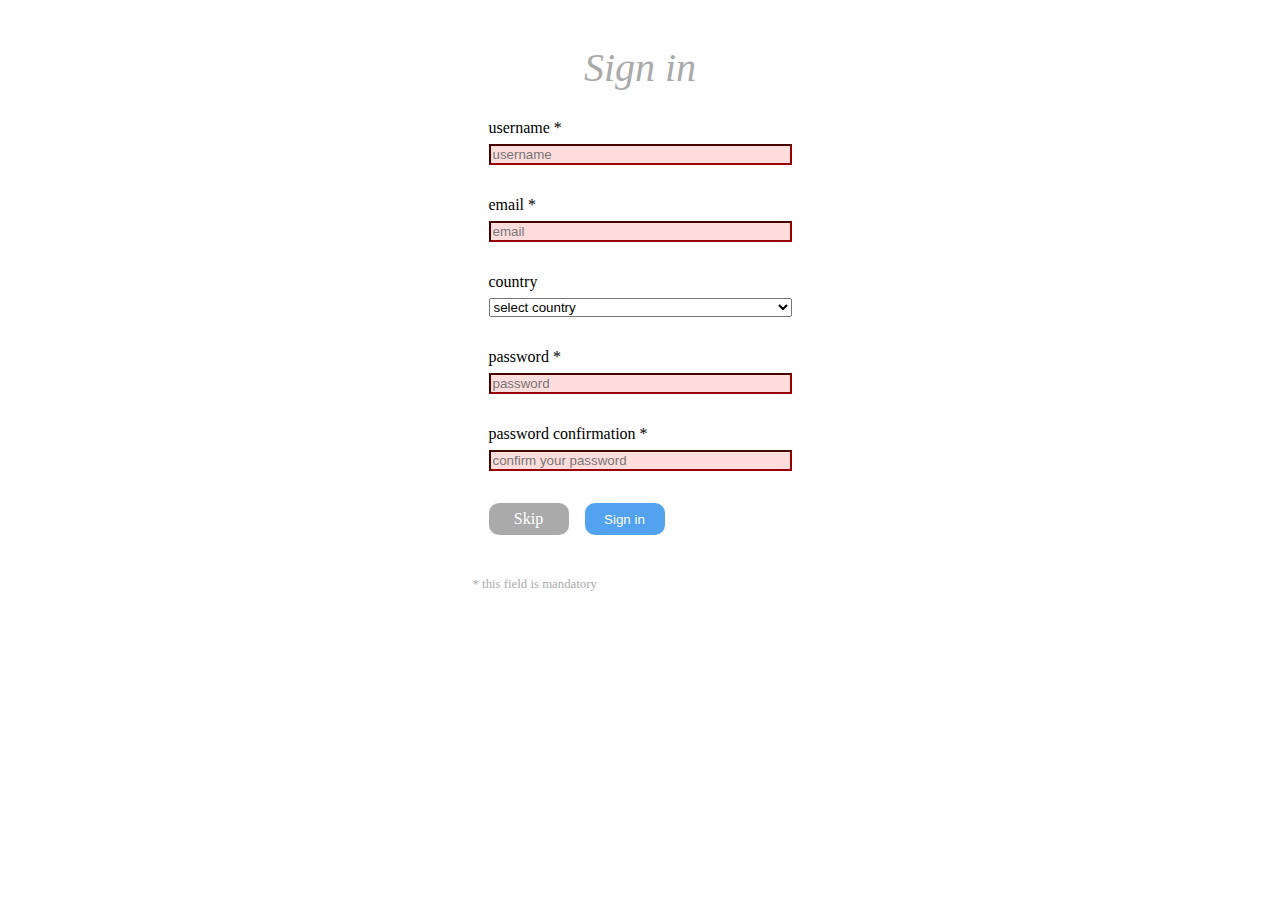
<file: index.html>
<!DOCTYPE html>
<html lang="en">
  <head>
    <meta charset="UTF-8" />
    <meta http-equiv="X-UA-Compatible" content="IE=edge" />
    <meta name="viewport" content="width=device-width, initial-scale=1.0" />
    <title>Sign in</title>
    <link rel="stylesheet" href="style.css" />
  </head>
  <body>
    <main class="form-wrapper">
      <h1>Sign in</h1>
      <form>
        <div class="field">
          <label class="field__label" for="username">username *</label>
          <input type="text" class="field__input" id="username" required placeholder="username" />
        </div>
        <div class="field">
            
          <label class="field__label"  for="email">email *</label>
          <input type="email" minlength="8" class="field__input"  id="email" required placeholder="email" />
          <span id="emailError"></span>
        </div>

        <div class="field">
          <label class="field__label"  for="email">country</label>
          <select id="country" name="country">
            <option>select country</option>
            <option value="AF">Afghanistan</option>
            <option value="AX">Aland Islands</option>
            <option value="AL">Albania</option>
            <option value="DZ">Algeria</option>
            <option value="AS">American Samoa</option>
            <option value="AD">Andorra</option>
            <option value="AO">Angola</option>
            <option value="AI">Anguilla</option>
            <option value="AQ">Antarctica</option>
            <option value="AG">Antigua and Barbuda</option>
            <option value="AR">Argentina</option>
            <option value="AM">Armenia</option>
            <option value="AW">Aruba</option>
            <option value="AU">Australia</option>
            <option value="AT">Austria</option>
            <option value="AZ">Azerbaijan</option>
            <option value="BS">Bahamas</option>
            <option value="BH">Bahrain</option>
            <option value="BD">Bangladesh</option>
            <option value="BB">Barbados</option>
            <option value="BY">Belarus</option>
            <option value="BE">Belgium</option>
            <option value="BZ">Belize</option>
            <option value="BJ">Benin</option>
            <option value="BM">Bermuda</option>
            <option value="BT">Bhutan</option>
            <option value="BO">Bolivia</option>
            <option value="BQ">Bonaire, Sint Eustatius and Saba</option>
            <option value="BA">Bosnia and Herzegovina</option>
            <option value="BW">Botswana</option>
            <option value="BV">Bouvet Island</option>
            <option value="BR">Brazil</option>
            <option value="IO">British Indian Ocean Territory</option>
            <option value="BN">Brunei Darussalam</option>
            <option value="BG">Bulgaria</option>
            <option value="BF">Burkina Faso</option>
            <option value="BI">Burundi</option>
            <option value="KH">Cambodia</option>
            <option value="CM">Cameroon</option>
            <option value="CA">Canada</option>
            <option value="CV">Cape Verde</option>
            <option value="KY">Cayman Islands</option>
            <option value="CF">Central African Republic</option>
            <option value="TD">Chad</option>
            <option value="CL">Chile</option>
            <option value="CN">China</option>
            <option value="CX">Christmas Island</option>
            <option value="CC">Cocos (Keeling) Islands</option>
            <option value="CO">Colombia</option>
            <option value="KM">Comoros</option>
            <option value="CG">Congo</option>
            <option value="CD">Congo, Democratic Republic of the Congo</option>
            <option value="CK">Cook Islands</option>
            <option value="CR">Costa Rica</option>
            <option value="CI">Cote D'Ivoire</option>
            <option value="HR">Croatia</option>
            <option value="CU">Cuba</option>
            <option value="CW">Curacao</option>
            <option value="CY">Cyprus</option>
            <option value="CZ">Czech Republic</option>
            <option value="DK">Denmark</option>
            <option value="DJ">Djibouti</option>
            <option value="DM">Dominica</option>
            <option value="DO">Dominican Republic</option>
            <option value="EC">Ecuador</option>
            <option value="EG">Egypt</option>
            <option value="SV">El Salvador</option>
            <option value="GQ">Equatorial Guinea</option>
            <option value="ER">Eritrea</option>
            <option value="EE">Estonia</option>
            <option value="ET">Ethiopia</option>
            <option value="FK">Falkland Islands (Malvinas)</option>
            <option value="FO">Faroe Islands</option>
            <option value="FJ">Fiji</option>
            <option value="FI">Finland</option>
            <option value="FR">France</option>
            <option value="GF">French Guiana</option>
            <option value="PF">French Polynesia</option>
            <option value="TF">French Southern Territories</option>
            <option value="GA">Gabon</option>
            <option value="GM">Gambia</option>
            <option value="GE">Georgia</option>
            <option value="DE">Germany</option>
            <option value="GH">Ghana</option>
            <option value="GI">Gibraltar</option>
            <option value="GR">Greece</option>
            <option value="GL">Greenland</option>
            <option value="GD">Grenada</option>
            <option value="GP">Guadeloupe</option>
            <option value="GU">Guam</option>
            <option value="GT">Guatemala</option>
            <option value="GG">Guernsey</option>
            <option value="GN">Guinea</option>
            <option value="GW">Guinea-Bissau</option>
            <option value="GY">Guyana</option>
            <option value="HT">Haiti</option>
            <option value="HM">Heard Island and Mcdonald Islands</option>
            <option value="VA">Holy See (Vatican City State)</option>
            <option value="HN">Honduras</option>
            <option value="HK">Hong Kong</option>
            <option value="HU">Hungary</option>
            <option value="IS">Iceland</option>
            <option value="IN">India</option>
            <option value="ID">Indonesia</option>
            <option value="IR">Iran, Islamic Republic of</option>
            <option value="IQ">Iraq</option>
            <option value="IE">Ireland</option>
            <option value="IM">Isle of Man</option>
            <option value="IL">Israel</option>
            <option value="IT">Italy</option>
            <option value="JM">Jamaica</option>
            <option value="JP">Japan</option>
            <option value="JE">Jersey</option>
            <option value="JO">Jordan</option>
            <option value="KZ">Kazakhstan</option>
            <option value="KE">Kenya</option>
            <option value="KI">Kiribati</option>
            <option value="KP">Korea, Democratic People's Republic of</option>
            <option value="KR">Korea, Republic of</option>
            <option value="XK">Kosovo</option>
            <option value="KW">Kuwait</option>
            <option value="KG">Kyrgyzstan</option>
            <option value="LA">Lao People's Democratic Republic</option>
            <option value="LV">Latvia</option>
            <option value="LB">Lebanon</option>
            <option value="LS">Lesotho</option>
            <option value="LR">Liberia</option>
            <option value="LY">Libyan Arab Jamahiriya</option>
            <option value="LI">Liechtenstein</option>
            <option value="LT">Lithuania</option>
            <option value="LU">Luxembourg</option>
            <option value="MO">Macao</option>
            <option value="MK">
              Macedonia, the Former Yugoslav Republic of
            </option>
            <option value="MG">Madagascar</option>
            <option value="MW">Malawi</option>
            <option value="MY">Malaysia</option>
            <option value="MV">Maldives</option>
            <option value="ML">Mali</option>
            <option value="MT">Malta</option>
            <option value="MH">Marshall Islands</option>
            <option value="MQ">Martinique</option>
            <option value="MR">Mauritania</option>
            <option value="MU">Mauritius</option>
            <option value="YT">Mayotte</option>
            <option value="MX">Mexico</option>
            <option value="FM">Micronesia, Federated States of</option>
            <option value="MD">Moldova, Republic of</option>
            <option value="MC">Monaco</option>
            <option value="MN">Mongolia</option>
            <option value="ME">Montenegro</option>
            <option value="MS">Montserrat</option>
            <option value="MA">Morocco</option>
            <option value="MZ">Mozambique</option>
            <option value="MM">Myanmar</option>
            <option value="NA">Namibia</option>
            <option value="NR">Nauru</option>
            <option value="NP">Nepal</option>
            <option value="NL">Netherlands</option>
            <option value="AN">Netherlands Antilles</option>
            <option value="NC">New Caledonia</option>
            <option value="NZ">New Zealand</option>
            <option value="NI">Nicaragua</option>
            <option value="NE">Niger</option>
            <option value="NG">Nigeria</option>
            <option value="NU">Niue</option>
            <option value="NF">Norfolk Island</option>
            <option value="MP">Northern Mariana Islands</option>
            <option value="NO">Norway</option>
            <option value="OM">Oman</option>
            <option value="PK">Pakistan</option>
            <option value="PW">Palau</option>
            <option value="PS">Palestinian Territory, Occupied</option>
            <option value="PA">Panama</option>
            <option value="PG">Papua New Guinea</option>
            <option value="PY">Paraguay</option>
            <option value="PE">Peru</option>
            <option value="PH">Philippines</option>
            <option value="PN">Pitcairn</option>
            <option value="PL">Poland</option>
            <option value="PT">Portugal</option>
            <option value="PR">Puerto Rico</option>
            <option value="QA">Qatar</option>
            <option value="RE">Reunion</option>
            <option value="RO">Romania</option>
            <option value="RU">Russian Federation</option>
            <option value="RW">Rwanda</option>
            <option value="BL">Saint Barthelemy</option>
            <option value="SH">Saint Helena</option>
            <option value="KN">Saint Kitts and Nevis</option>
            <option value="LC">Saint Lucia</option>
            <option value="MF">Saint Martin</option>
            <option value="PM">Saint Pierre and Miquelon</option>
            <option value="VC">Saint Vincent and the Grenadines</option>
            <option value="WS">Samoa</option>
            <option value="SM">San Marino</option>
            <option value="ST">Sao Tome and Principe</option>
            <option value="SA">Saudi Arabia</option>
            <option value="SN">Senegal</option>
            <option value="RS">Serbia</option>
            <option value="CS">Serbia and Montenegro</option>
            <option value="SC">Seychelles</option>
            <option value="SL">Sierra Leone</option>
            <option value="SG">Singapore</option>
            <option value="SX">Sint Maarten</option>
            <option value="SK">Slovakia</option>
            <option value="SI">Slovenia</option>
            <option value="SB">Solomon Islands</option>
            <option value="SO">Somalia</option>
            <option value="ZA">South Africa</option>
            <option value="GS">
              South Georgia and the South Sandwich Islands
            </option>
            <option value="SS">South Sudan</option>
            <option value="ES">Spain</option>
            <option value="LK">Sri Lanka</option>
            <option value="SD">Sudan</option>
            <option value="SR">Suriname</option>
            <option value="SJ">Svalbard and Jan Mayen</option>
            <option value="SZ">Swaziland</option>
            <option value="SE">Sweden</option>
            <option value="CH">Switzerland</option>
            <option value="SY">Syrian Arab Republic</option>
            <option value="TW">Taiwan, Province of China</option>
            <option value="TJ">Tajikistan</option>
            <option value="TZ">Tanzania, United Republic of</option>
            <option value="TH">Thailand</option>
            <option value="TL">Timor-Leste</option>
            <option value="TG">Togo</option>
            <option value="TK">Tokelau</option>
            <option value="TO">Tonga</option>
            <option value="TT">Trinidad and Tobago</option>
            <option value="TN">Tunisia</option>
            <option value="TR">Turkey</option>
            <option value="TM">Turkmenistan</option>
            <option value="TC">Turks and Caicos Islands</option>
            <option value="TV">Tuvalu</option>
            <option value="UG">Uganda</option>
            <option value="UA">Ukraine</option>
            <option value="AE">United Arab Emirates</option>
            <option value="GB">United Kingdom</option>
            <option value="US">United States</option>
            <option value="UM">United States Minor Outlying Islands</option>
            <option value="UY">Uruguay</option>
            <option value="UZ">Uzbekistan</option>
            <option value="VU">Vanuatu</option>
            <option value="VE">Venezuela</option>
            <option value="VN">Viet Nam</option>
            <option value="VG">Virgin Islands, British</option>
            <option value="VI">Virgin Islands, U.s.</option>
            <option value="WF">Wallis and Futuna</option>
            <option value="EH">Western Sahara</option>
            <option value="YE">Yemen</option>
            <option value="ZM">Zambia</option>
            <option value="ZW">Zimbabwe</option>
          </select>
        </div>

        <div  class="field">
          <label class="field__label" for="password">password *</label>
          <input
          class="field__input" 
            type="password"
            id="password"
            required
            placeholder="password"
          />
          <span id="passwordError"></span>
        </div>
        <div class="field">
          <label class="field__label"  for="passwordConfirmation">password confirmation *</label>
          <input
          class="field__input" 
            type="password"
            id="passwordConfirmation"
            required
            minlength="8"
            placeholder="confirm your password"
          />
        </div>

        <div class="field__btns">
            <div class="field__btn skip"> <a href="mybooks.html"> Skip</a></div>
            <button class="field__btn confirm">Sign in</button>
        </div>

        <span>* this field is mandatory</span>
    </form>
    </main>
    <script src="script.js"></script>  
</body>
</html>
</file>
<file: style.css>
@import url('https://fonts.googleapis.com/css2?family=Lora:ital@0;1&display=swap');

:root{
    --font: 'Lora', serif;
    --gray: #E5E4E2;
    --dark-gray: #abaaaa;
    --accent: rgb(82, 162, 239);
}

/* http://meyerweb.com/eric/tools/css/reset/ 
   v2.0 | 20110126
   License: none (public domain)
*/

html, body, div, span, applet, object, iframe,
h1, h2, h3, h4, h5, h6, p, blockquote, pre,
a, abbr, acronym, address, big, cite, code,
del, dfn, em, img, ins, kbd, q, s, samp,
small, strike, strong, sub, sup, tt, var,
b, u, i, center,
dl, dt, dd, ol, ul, li,
fieldset, form, label, legend,
table, caption, tbody, tfoot, thead, tr, th, td,
article, aside, canvas, details, embed, 
figure, figcaption, footer, header, hgroup, 
menu, nav, output, ruby, section, summary,
time, mark, audio, video {
	margin: 0;
	padding: 0;
	border: 0;
	font-size: 100%;
	font: inherit;
	vertical-align: baseline;
}
/* HTML5 display-role reset for older browsers */
article, aside, details, figcaption, figure, 
footer, header, hgroup, menu, nav, section {
	display: block;
}
body {
	line-height: 1;
}
ol, ul {
	list-style: none;
}
blockquote, q {
	quotes: none;
}
blockquote:before, blockquote:after,
q:before, q:after {
	content: '';
	content: none;
}
table {
	border-collapse: collapse;
	border-spacing: 0;
}


/* ||Typography */
h1{
    font-size: 2.5rem;
    color: var(--dark-gray);
    padding: 1rem;
    font-style: italic;
}
h2, p{
    padding: 1rem;
}

button {
    border-radius: 15px;
}


/* ^^^^^
styling
^^^^^ */

.page {
    font-family: var(--font);
}

.header {
    display: flex;
    justify-content: center;
    align-items: center;

}

.main {
    padding: 1rem;

}

.main__btn {
    display: flex;
    justify-content: center;
    position: absolute;
    bottom: 5rem;
    width: 100%;
    z-index: -1;

}
.main__library{
    display: grid;
    grid-template-columns: repeat(4, auto);
    grid-template-rows: repeat(3, auto);
    gap: 1rem;
}

.main__library article {
    display: flex;
    flex-direction: column;
    justify-content: center;
    max-width: 200px;
    padding: .5rem;
    border: 1px solid var(--dark-gray);
    border-radius: 15px;
    background: var(--gray);
}

.header__icon {
color: var(--dark-gray);
font-size: 2rem;
}
 
.icons {
    color: var(--dark-gray);
    align-self: flex-end;
    font-size: 1.4rem;
}

.icons ion-icon:hover{
    color: var(--accent);
}

.btn__add, .btn__submit{
    border: none;
    background-color: var(--accent);
    color: white;
    font-family: var(--font);
    margin: 1rem;
    padding: 1rem;
}

.btn__add:hover{
    color: var(--accent);
    background-color: white;
}

.btn__submit:hover{
    color: white;
    background-color: var(--dark-gray)
}

.footer{
    position: fixed;
    bottom: 0;
    width: 100%;
    height: 2.5rem;
    background-color: var(--accent);
    color: white;
    display: flex;
    justify-content: center;
}

.footer__link {
    color: white;
}

h2,
legend{
    font-size: 1.5rem;
    letter-spacing: 0.11rem;
    color: var(--accent);
}

legend{
    padding: 1rem;
}

.addform{
    display: none;
    background: white;
    border: 1px solid var(--dark-gray);
    padding: 1rem;
    border-radius: 15px;
    max-width: 300px;
    justify-content: space-between;
    align-items: center;
    position: absolute;
    top: 5rem;
    z-index: 99;
}


li {
    padding: 1rem;
}

article button {
    border: none;
    font-family: var(--font);
    padding: 0.5rem 1rem;
    width: 150px;
    align-self: center;
    margin-top: 1rem;
}

.read{
    background-color: var(--dark-gray);
    color: white;
}

.want_to_read{
    background-color: var(--accent);
    color: white;

}

/* || ADD form */


.addform__top {
    display: flex;
    flex-direction: row;
    justify-content: space-between;
    align-items: center;
    z-index: 3;
}

.top__icon{
    --ionicon-stroke-width: 32px;
    color: var(--accent);
    font-size: 24px;
}
.top__icon:hover{
    color: var(--dark-gray);
}

label {
    padding-bottom: 0.5rem;
}
.addform__inputs li{
    display: flex;
    flex-direction: column;
    justify-content: space-between;
    color: var(--dark-gray);
}

/* || Sign in form */

.form-wrapper{
    padding: 2rem;
display: flex;
flex-direction: column;
align-items: center;
}

.form-wrapper span {
    color: var(--dark-gray);
    font-size: .8rem;
}

.field{
    padding: 1rem;
    display: flex;
    flex-direction: column;
}

.field__input:invalid{
    border-color: #900;
    background: #fdd;
}

.field__btns{
    display: flex;
    padding: 1rem;
}
.field__btn{
   margin-right: 1rem;
   margin-bottom: 1.5rem;
   color: white; 
   width: 5rem;
   padding: 8px;
   border-radius: 10px;
   text-align: center;
   border: none;
   cursor: pointer;
}

.skip{
    width: 4rem;
    background: var(--dark-gray);
    
}

.skip a {
    text-decoration: none;
    color: white;
}

.confirm{
    background: var(--accent);
}
/* 
||error messages */

/* This is the style of our error messages */
.error {
    width: 100%;
    padding: 0;
    font-size: 80%;
    color: white;
    background-color: #900;
    border-radius: 0 0 5px 5px;
    box-sizing: border-box;
  }
  
  .error.active {
    padding: 0.3em;
  }
</file>
